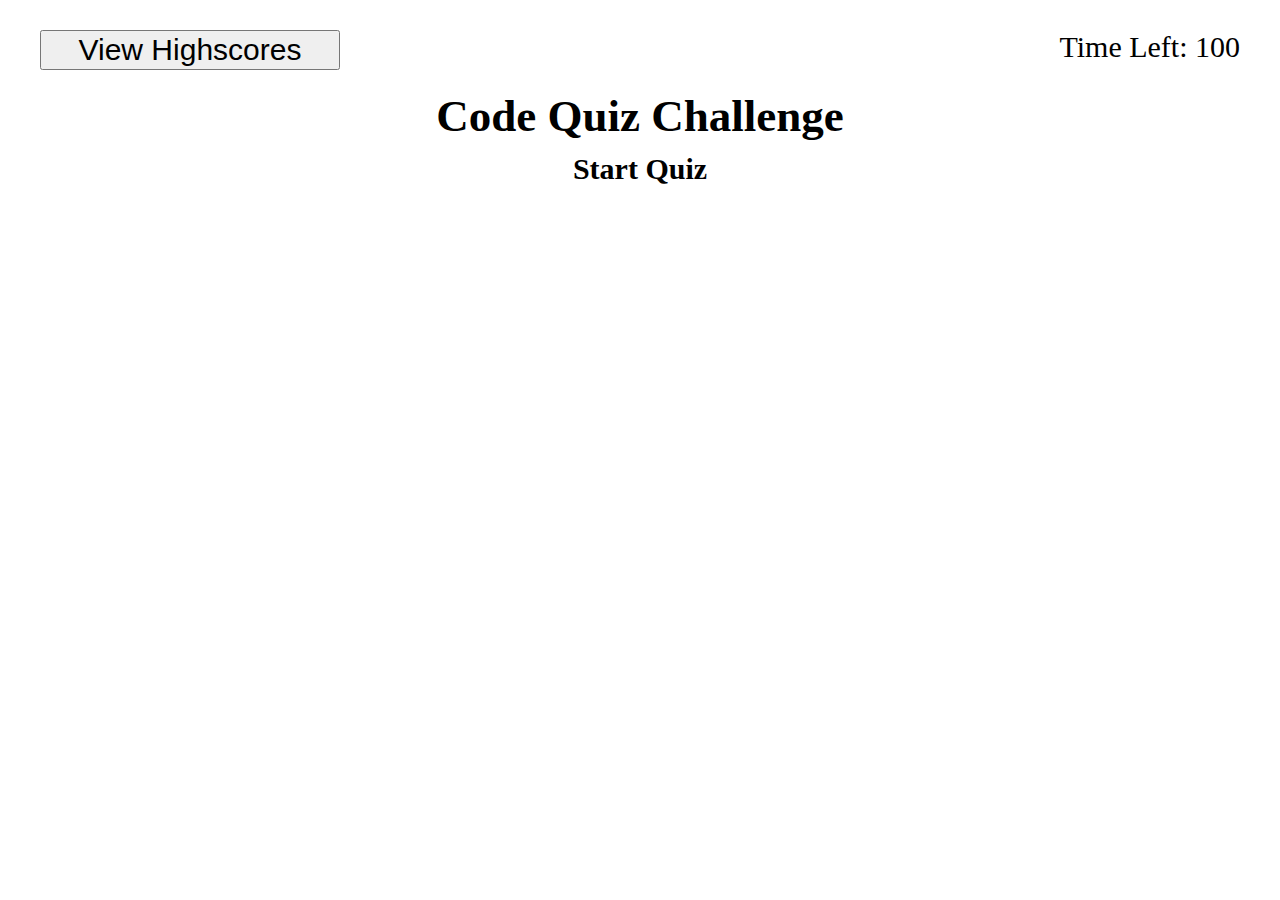
<file: index.html>
<!DOCTYPE html>
<html lang="en">
  <head>
    <meta charset="UTF-8" />
    <meta http-equiv="X-UA-Compatible" content="IE=edge" />
    <meta name="viewport" content="width=device-width, initial-scale=1.0" />
    <link rel="stylesheet" type="text/css" href="./assets/style.css"/>
    <title>Code Quiz</title>
  </head>

  <header>
    <button class="button" id="highscore-link">View Highscores</button>
      <div id="timer"></div>
  </header>

 <body>

  <h1 id="main-prompt"></h1>
  <h2 id="main-buttons"></h2>
  <ul id="quiz-choices">
  </ul>
  <div id="secondary-prompt"></div>

    <script src="./assets/script.js"></script>
  </body>
</html>
</file>
<file: assets/style.css>
* {
    box-sizing: border-box;
    margin: 10px;
    
}

header {
    display: flex;
    flex-direction: row;   
    justify-content: space-between; 
    font-size: 30px;

}

h1 {
    text-align: center;
    font-size: 45px;
}

h2 {
    text-align: center;
    font-size: 30px;
}
ul {
    display: flex;
    align-items: center;
    justify-content: center; 
    flex-direction: column;
    flex-wrap: nowrap;

}
button {
  width: 80%;
  display: flex;
  flex-direction: column;
  font-size: 20px;
  align-items: center;

}
.button {
    width: 300px;
    font-size: 30px;
    align-items: center;    
}
</file>
